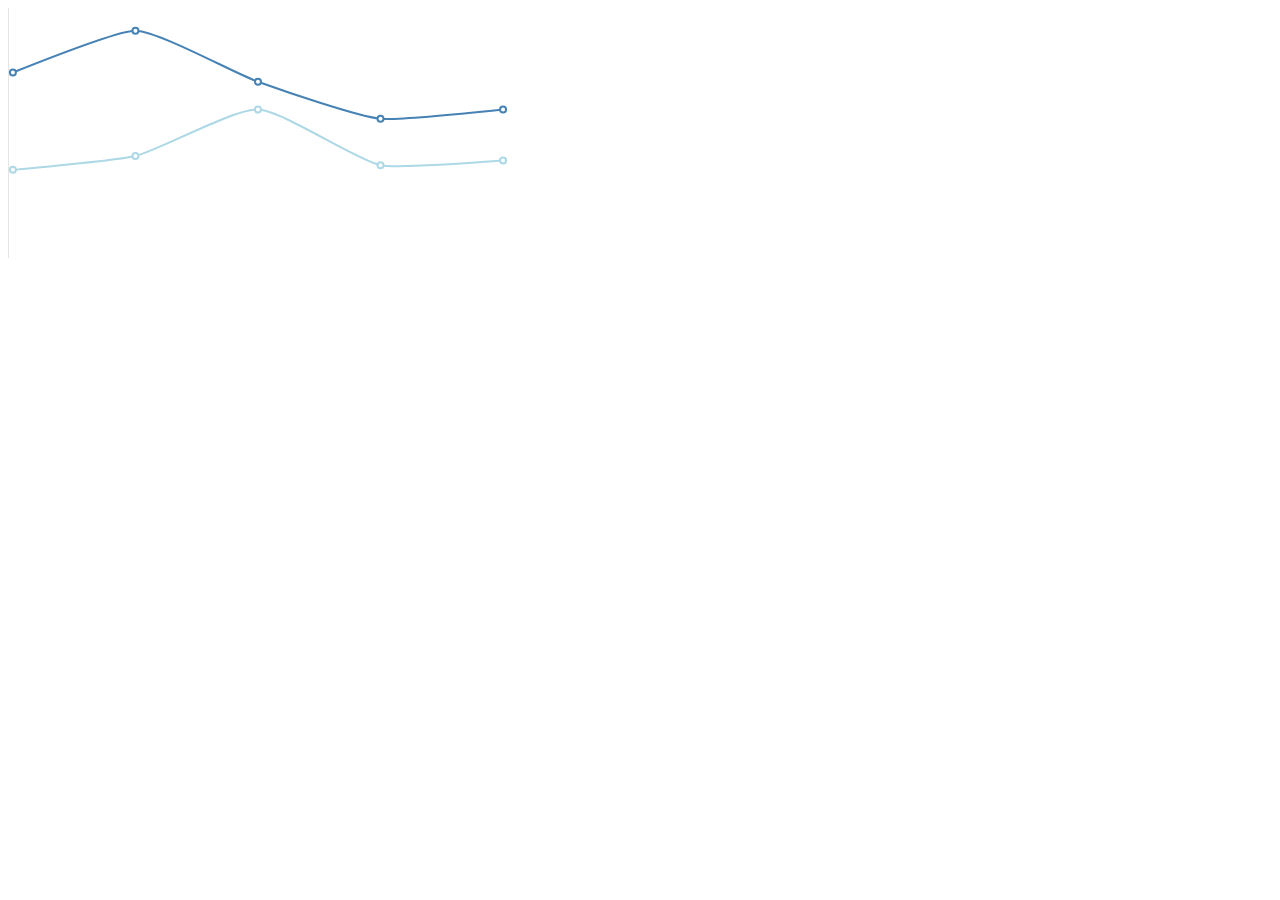
<file: linechart.html>
<!doctype html>
<link type="text/css" rel="stylesheet" href="assets/css/rickshaw.css">

<!--<script src="../vendor/d3.v3.js"></script>-->
<script type="text/javascript" src="assets/lib/d3.v3.min.js"></script>
<script src="assets/lib/rickshaw.js"></script>

<div id="chart"></div>

<script>

    var graph = new Rickshaw.Graph({
        width: 500,
        element: document.getElementById("chart"),
        renderer: 'lineplot',
        padding: {top: 0.1},
        series: [
            {
                data: [{x: 0, y: 40}, {x: 1, y: 49}, {x: 2, y: 38}, {x: 3, y: 30}, {x: 4, y: 32}],
                color: 'steelblue',
                name: "blue",
            }, {
                data: [{x: 0, y: 19}, {x: 1, y: 22}, {x: 2, y: 32}, {x: 3, y: 20}, {x: 4, y: 21}],
                color: 'lightblue',
                name: "light blue"
            }
        ]
    });

    var hover = new Rickshaw.Graph.HoverDetail({graph: graph});

    graph.render();

</script>
</file>
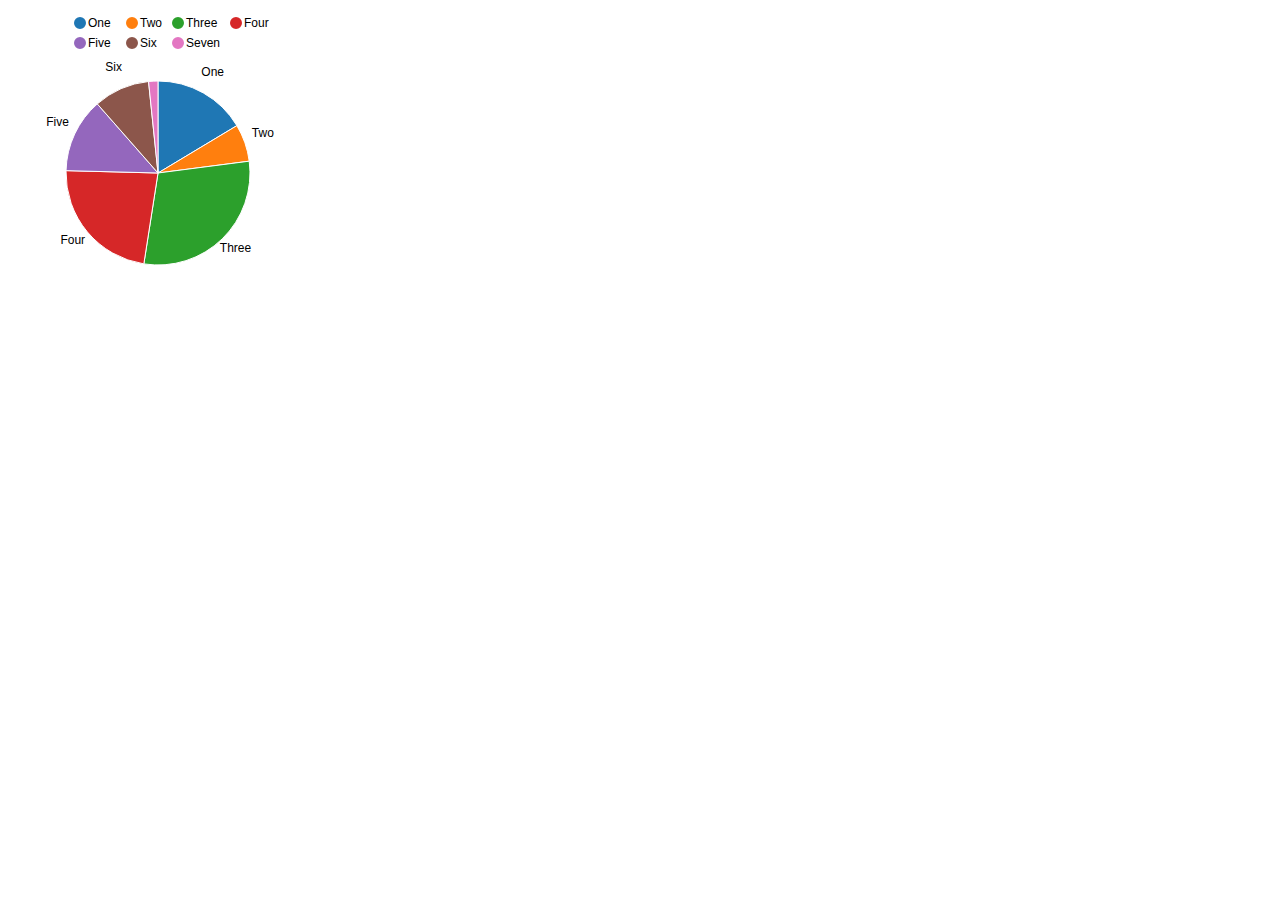
<file: pieChart.html>
<!DOCTYPE html>
<meta charset="utf-8">
<link href="assets/src/nv.d3.css" rel="stylesheet" type="text/css">
<style>

  body {
    overflow-y:scroll;
  }

  text {
    font: 12px sans-serif;
  }

  .mypiechart {
    width: 300px;
    border: 2px;
  }
</style>
<body class='with-3d-shadow with-transitions'>

  <svg id="test1" class="mypiechart"></svg>

  <script src="assets/lib/d3.v3.js"></script>
  <script src="assets/lib/nv.d3.js"></script>
  <script src="assets/src/models/legend.js"></script>
  <script src="assets/src/models/pie.js"></script>
  <script src="assets/src/models/pieChart.js"></script>
  <script src="assets/src/utils.js"></script>
  <script>

    var testdata = [
      {
        key: "One",
        y: 5
      },
      {
        key: "Two",
        y: 2
      },
      {
        key: "Three",
        y: 9
      },
      {
        key: "Four",
        y: 7
      },
      {
        key: "Five",
        y: 4
      },
      {
        key: "Six",
        y: 3
      },
      {
        key: "Seven",
        y: .5
      }
    ];


    nv.addGraph(function() {
      var width = 300,
              height = 300;

      var chart = nv.models.pieChart()
              .x(function(d) {
                return d.key
              })
              .y(function(d) {
                return d.y
              })
              .color(d3.scale.category10().range())
              .width(width)
              .height(height)
              //.showLabels(false);

      d3.select("#test1")
              .datum(testdata)
              .transition().duration(1200)
              .attr('width', width)
              .attr('height', height)
              //.showLabels(false)
              .call(chart);


      chart.dispatch.on('stateChange', function(e) {
        nv.log('New State:', JSON.stringify(e));
      });

      return chart;
    });


  </script>
</file>
<file: assets/css/rickshaw.css>
.rickshaw_graph .detail {
	pointer-events: none;
	position: absolute;
	top: 0;
	z-index: 2;
	background: rgba(0, 0, 0, 0.1);
	bottom: 0;
	width: 1px;
	transition: opacity 0.25s linear;
	-moz-transition: opacity 0.25s linear;
	-o-transition: opacity 0.25s linear;
	-webkit-transition: opacity 0.25s linear;
}
.rickshaw_graph .detail.inactive {
	opacity: 0;
}
.rickshaw_graph .detail .item.active {
	opacity: 1;
}
.rickshaw_graph .detail .x_label {
	font-family: Arial, sans-serif;
	border-radius: 3px;
	padding: 6px;
	opacity: 0.5;
	border: 1px solid #e0e0e0;
	font-size: 12px;
	position: absolute;
	background: white;
	white-space: nowrap;
        display: none;
}
.rickshaw_graph .detail .x_label.left {
	left: 0;
}
.rickshaw_graph .detail .x_label.right {
	right: 0;
}
.rickshaw_graph .detail .item {
	position: absolute;
	z-index: 2;
	border-radius: 3px;
	padding: 0.25em;
	font-size: 12px;
	font-family: Arial, sans-serif;
	opacity: 0;
	background: rgba(0, 0, 0, 0.4);
	color: white;
	border: 1px solid rgba(0, 0, 0, 0.4);
	margin-left: 1em;
	margin-right: 1em;
	margin-top: -1em;
	white-space: nowrap;
}
.rickshaw_graph .detail .item.left {
	left: 0;
}
.rickshaw_graph .detail .item.right {
	right: 0;
}
.rickshaw_graph .detail .item.active {
	opacity: 1;
	background: rgba(0, 0, 0, 0.8);
}
.rickshaw_graph .detail .item:after {
	position: absolute;
	display: block;
	width: 0;
	height: 0;

	content: "";

	border: 5px solid transparent;
}
.rickshaw_graph .detail .item.left:after {
	top: 1em;
	left: -5px;
	margin-top: -5px;
	border-right-color: rgba(0, 0, 0, 0.8);
	border-left-width: 0;
}
.rickshaw_graph .detail .item.right:after {
	top: 1em;
	right: -5px;
	margin-top: -5px;
	border-left-color: rgba(0, 0, 0, 0.8);
	border-right-width: 0;
}
.rickshaw_graph .detail .dot {
	width: 4px;
	height: 4px;
	margin-left: -2px;
	margin-top: -2px;
	border-radius: 5px;
	position: absolute;
	box-shadow: 0 0 2px rgba(0, 0, 0, 0.6);
	background: white;
	border-width: 2px;
	border-style: solid;
	display: none;
	background-clip: padding-box;
}
.rickshaw_graph .detail .dot.active {
	display: block;
}
/* graph */

.rickshaw_graph {
	position: relative;
}
.rickshaw_graph svg {
	display: block;	
	overflow: hidden;
}

/* ticks */

.rickshaw_graph .x_tick {
	position: absolute;
	top: 0;
	bottom: 0;
	width: 0px;
	border-left: 1px dotted rgba(0, 0, 0, 0.2);
	pointer-events: none;
}
.rickshaw_graph .x_tick .title {
	position: absolute;
	font-size: 12px;
	font-family: Arial, sans-serif;
	opacity: 0.5;
	white-space: nowrap;
	margin-left: 3px;
	bottom: 1px;
}

/* annotations */

.rickshaw_annotation_timeline {
	height: 1px;
	border-top: 1px solid #e0e0e0;
	margin-top: 10px;
	position: relative;
}
.rickshaw_annotation_timeline .annotation {
	position: absolute;
	height: 6px;
	width: 6px;
	margin-left: -2px;
	top: -3px;
	border-radius: 5px;
	background-color: rgba(0, 0, 0, 0.25);
}
.rickshaw_graph .annotation_line {
	position: absolute;
	top: 0;
	bottom: -6px;
	width: 0px;
	border-left: 2px solid rgba(0, 0, 0, 0.3);
	display: none;
}
.rickshaw_graph .annotation_line.active {
	display: block;
}

.rickshaw_graph .annotation_range {
        background: rgba(0, 0, 0, 0.1);
        display: none;
        position: absolute;
        top: 0;
        bottom: -6px;
}
.rickshaw_graph .annotation_range.active {
        display: block;
}
.rickshaw_graph .annotation_range.active.offscreen {
        display: none;
}

.rickshaw_annotation_timeline .annotation .content {
	background: white;
	color: black;
	opacity: 0.9;
	padding: 5px 5px;
	box-shadow: 0 0 2px rgba(0, 0, 0, 0.8);
	border-radius: 3px;
	position: relative;
	z-index: 20;
	font-size: 12px;
	padding: 6px 8px 8px;
	top: 18px;
	left: -11px;
	width: 160px;
	display: none;
	cursor: pointer;
}
.rickshaw_annotation_timeline .annotation .content:before {
	content: "\25b2";
	position: absolute;
	top: -11px;
	color: white;
	text-shadow: 0 -1px 1px rgba(0, 0, 0, 0.8);
}
.rickshaw_annotation_timeline .annotation.active,
.rickshaw_annotation_timeline .annotation:hover {
	background-color: rgba(0, 0, 0, 0.8);
	cursor: none;
}
.rickshaw_annotation_timeline .annotation .content:hover {
	z-index: 50;
}
.rickshaw_annotation_timeline .annotation.active .content {
	display: block;
}
.rickshaw_annotation_timeline .annotation:hover .content {
	display: block;
	z-index: 50;
}
.rickshaw_graph .y_axis,
.rickshaw_graph  .x_axis_d3 {
	fill: none;
}
.rickshaw_graph .y_ticks .tick,
.rickshaw_graph .x_ticks_d3 .tick {
	stroke: rgba(0, 0, 0, 0.16);
	stroke-width: 2px;
	shape-rendering: crisp-edges;
	pointer-events: none;
}
.rickshaw_graph .y_grid .tick,
.rickshaw_graph .x_grid_d3 .tick {
	z-index: -1;
	stroke: rgba(0, 0, 0, 0.20);
	stroke-width: 1px;
	stroke-dasharray: 1 1;
}
.rickshaw_graph .y_grid .tick[data-y-value="0"] {
	stroke-dasharray: 1 0;
}
.rickshaw_graph .y_grid path,
.rickshaw_graph .x_grid_d3 path  {
	fill: none;
	stroke: none;
}
.rickshaw_graph .y_ticks path,
.rickshaw_graph .x_ticks_d3 path {
	fill: none;
	stroke: #808080;
}
.rickshaw_graph .y_ticks text,
.rickshaw_graph .x_ticks_d3 text {
	opacity: 0.5;
	font-size: 12px;
	pointer-events: none;
}
.rickshaw_graph .x_tick.glow .title,
.rickshaw_graph .y_ticks.glow text {
	fill: black;
	color: black;
	text-shadow: 
		-1px 1px 0 rgba(255, 255, 255, 0.1),
		1px -1px 0 rgba(255, 255, 255, 0.1),
		1px 1px 0 rgba(255, 255, 255, 0.1),
		0px 1px 0 rgba(255, 255, 255, 0.1),
		0px -1px 0 rgba(255, 255, 255, 0.1),
		1px 0px 0 rgba(255, 255, 255, 0.1),
		-1px 0px 0 rgba(255, 255, 255, 0.1),
		-1px -1px 0 rgba(255, 255, 255, 0.1);
}
.rickshaw_graph .x_tick.inverse .title,
.rickshaw_graph .y_ticks.inverse text {
	fill: white;
	color: white;
	text-shadow: 
		-1px 1px 0 rgba(0, 0, 0, 0.8),
		1px -1px 0 rgba(0, 0, 0, 0.8),
		1px 1px 0 rgba(0, 0, 0, 0.8),
		0px 1px 0 rgba(0, 0, 0, 0.8),
		0px -1px 0 rgba(0, 0, 0, 0.8),
		1px 0px 0 rgba(0, 0, 0, 0.8),
		-1px 0px 0 rgba(0, 0, 0, 0.8),
		-1px -1px 0 rgba(0, 0, 0, 0.8);
}
.rickshaw_legend {
	font-family: Arial;
	font-size: 12px;
	color: white;
	background: #404040;
	display: inline-block;
	padding: 12px 5px; 
	border-radius: 2px;
	position: relative;
}
.rickshaw_legend:hover {
	z-index: 10;
}
.rickshaw_legend .swatch {
	width: 10px;
	height: 10px;
	border: 1px solid rgba(0, 0, 0, 0.2);
}
.rickshaw_legend .line {
	clear: both;
	line-height: 140%;
	padding-right: 15px;
}
.rickshaw_legend .line .swatch {
	display: inline-block;
	margin-right: 3px;
	border-radius: 2px;
}
.rickshaw_legend .label {
	margin: 0;
	white-space: nowrap;
	display: inline;
	font-size: inherit;
	background-color: transparent;
	color: inherit;
	font-weight: normal;
	line-height: normal;
	padding: 0px;
	text-shadow: none;
}
.rickshaw_legend .action:hover {
	opacity: 0.6;
}
.rickshaw_legend .action {
	margin-right: 0.2em;
	font-size: 10px;
	opacity: 0.2;
	cursor: pointer;
	font-size: 14px;
}
.rickshaw_legend .line.disabled {
	opacity: 0.4;
}
.rickshaw_legend ul {
	list-style-type: none;
	margin: 0;
	padding: 0;
	margin: 2px;
	cursor: pointer;
}
.rickshaw_legend li {
	padding: 0 0 0 2px;
	min-width: 80px;
	white-space: nowrap;
}
.rickshaw_legend li:hover {
	background: rgba(255, 255, 255, 0.08);
	border-radius: 3px;
}
.rickshaw_legend li:active {
	background: rgba(255, 255, 255, 0.2);
	border-radius: 3px;
}
</file>
<file: assets/src/nv.d3.css>
/********************
 * HTML CSS
 */


.chartWrap {
  margin: 0;
  padding: 0;
  overflow: hidden;
}

/********************
  Box shadow and border radius styling
*/
.nvtooltip.with-3d-shadow, .with-3d-shadow .nvtooltip {
  -moz-box-shadow: 0 5px 10px rgba(0,0,0,.2);
  -webkit-box-shadow: 0 5px 10px rgba(0,0,0,.2);
  box-shadow: 0 5px 10px rgba(0,0,0,.2);

  -webkit-border-radius: 6px;
  -moz-border-radius: 6px;
  border-radius: 6px;
}

/********************
 * TOOLTIP CSS
 */

.nvtooltip {
  position: absolute;
  background-color: rgba(255,255,255,1.0);
  padding: 1px;
  border: 1px solid rgba(0,0,0,.2);
  z-index: 10000;

  font-family: Arial;
  font-size: 13px;
  text-align: left;
  pointer-events: none;

  white-space: nowrap;

  -webkit-touch-callout: none;
  -webkit-user-select: none;
  -khtml-user-select: none;
  -moz-user-select: none;
  -ms-user-select: none;
  user-select: none;
}

/*Give tooltips that old fade in transition by
    putting a "with-transitions" class on the container div.
*/
.nvtooltip.with-transitions, .with-transitions .nvtooltip {
  transition: opacity 250ms linear;
  -moz-transition: opacity 250ms linear;
  -webkit-transition: opacity 250ms linear;

  transition-delay: 250ms;
  -moz-transition-delay: 250ms;
  -webkit-transition-delay: 250ms;
}

.nvtooltip.x-nvtooltip,
.nvtooltip.y-nvtooltip {
  padding: 8px;
}

.nvtooltip h3 {
  margin: 0;
  padding: 4px 14px;
  line-height: 18px;
  font-weight: normal;
  background-color: rgba(247,247,247,0.75);
  text-align: center;

  border-bottom: 1px solid #ebebeb;

  -webkit-border-radius: 5px 5px 0 0;
  -moz-border-radius: 5px 5px 0 0;
  border-radius: 5px 5px 0 0;
}

.nvtooltip p {
  margin: 0;
  padding: 5px 14px;
  text-align: center;
}

.nvtooltip span {
  display: inline-block;
  margin: 2px 0;
}

.nvtooltip table {
  margin: 6px;
  border-spacing:0;
}


.nvtooltip table td {
  padding: 2px 9px 2px 0;
  vertical-align: middle;
}

.nvtooltip table td.key {
  font-weight:normal;
}
.nvtooltip table td.value {
  text-align: right;
  font-weight: bold;
}

.nvtooltip table tr.highlight td {
  padding: 1px 9px 1px 0;
  border-bottom-style: solid;
  border-bottom-width: 1px;
  border-top-style: solid;
  border-top-width: 1px;
}

.nvtooltip table td.legend-color-guide div {
  width: 8px;
  height: 8px;
  vertical-align: middle;
}

.nvtooltip .footer {
  padding: 3px;
  text-align: center;
}


.nvtooltip-pending-removal {
  position: absolute;
  pointer-events: none;
}


/********************
 * SVG CSS
 */


svg {
  -webkit-touch-callout: none;
  -webkit-user-select: none;
  -khtml-user-select: none;
  -moz-user-select: none;
  -ms-user-select: none;
  user-select: none;
  /* Trying to get SVG to act like a greedy block in all browsers */
  display: block;
  width:100%;
  height:100%;
}


svg text {
  font: normal 12px Arial;
}

svg .title {
 font: bold 14px Arial;
}

.nvd3 .nv-background {
  fill: white;
  fill-opacity: 0;
  /*
  pointer-events: none;
  */
}

.nvd3.nv-noData {
  font-size: 18px;
  font-weight: bold;
}


/**********
*  Brush
*/

.nv-brush .extent {
  fill-opacity: .125;
  shape-rendering: crispEdges;
}



/**********
*  Legend
*/

.nvd3 .nv-legend .nv-series {
  cursor: pointer;
}

.nvd3 .nv-legend .disabled circle {
  fill-opacity: 0;
}



/**********
*  Axes
*/
.nvd3 .nv-axis {
  pointer-events:none;
}

.nvd3 .nv-axis path {
  fill: none;
  stroke: #000;
  stroke-opacity: .75;
  shape-rendering: crispEdges;
}

.nvd3 .nv-axis path.domain {
  stroke-opacity: .75;
}

.nvd3 .nv-axis.nv-x path.domain {
  stroke-opacity: 0;
}

.nvd3 .nv-axis line {
  fill: none;
  stroke: #e5e5e5;
  shape-rendering: crispEdges;
}

.nvd3 .nv-axis .zero line,
/*this selector may not be necessary*/ .nvd3 .nv-axis line.zero {
  stroke-opacity: .75;
}

.nvd3 .nv-axis .nv-axisMaxMin text {
  font-weight: bold;
}

.nvd3 .x  .nv-axis .nv-axisMaxMin text,
.nvd3 .x2 .nv-axis .nv-axisMaxMin text,
.nvd3 .x3 .nv-axis .nv-axisMaxMin text {
  text-anchor: middle
}



/**********
*  Brush
*/

.nv-brush .resize path {
  fill: #eee;
  stroke: #666;
}



/**********
*  Bars
*/

.nvd3 .nv-bars .negative rect {
    zfill: brown;
}

.nvd3 .nv-bars rect {
  zfill: steelblue;
  fill-opacity: .75;

  transition: fill-opacity 250ms linear;
  -moz-transition: fill-opacity 250ms linear;
  -webkit-transition: fill-opacity 250ms linear;
}

.nvd3 .nv-bars rect.hover {
  fill-opacity: 1;
}

.nvd3 .nv-bars .hover rect {
  fill: lightblue;
}

.nvd3 .nv-bars text {
  fill: rgba(0,0,0,0);
}

.nvd3 .nv-bars .hover text {
  fill: rgba(0,0,0,1);
}


/**********
*  Bars
*/

.nvd3 .nv-multibar .nv-groups rect,
.nvd3 .nv-multibarHorizontal .nv-groups rect,
.nvd3 .nv-discretebar .nv-groups rect {
  stroke-opacity: 0;

  transition: fill-opacity 250ms linear;
  -moz-transition: fill-opacity 250ms linear;
  -webkit-transition: fill-opacity 250ms linear;
}

.nvd3 .nv-multibar .nv-groups rect:hover,
.nvd3 .nv-multibarHorizontal .nv-groups rect:hover,
.nvd3 .nv-discretebar .nv-groups rect:hover {
  fill-opacity: 1;
}

.nvd3 .nv-discretebar .nv-groups text,
.nvd3 .nv-multibarHorizontal .nv-groups text {
  font-weight: bold;
  fill: rgba(0,0,0,1);
  stroke: rgba(0,0,0,0);
}

/***********
*  Pie Chart
*/

.nvd3.nv-pie path {
  stroke-opacity: 0;
  transition: fill-opacity 250ms linear, stroke-width 250ms linear, stroke-opacity 250ms linear;
  -moz-transition: fill-opacity 250ms linear, stroke-width 250ms linear, stroke-opacity 250ms linear;
  -webkit-transition: fill-opacity 250ms linear, stroke-width 250ms linear, stroke-opacity 250ms linear;

}

.nvd3.nv-pie .nv-slice text {
  stroke: #000;
  stroke-width: 0;
}

.nvd3.nv-pie path {
  stroke: #fff;
  stroke-width: 1px;
  stroke-opacity: 1;
}

.nvd3.nv-pie .hover path {
  fill-opacity: .7;
}
.nvd3.nv-pie .nv-label {
  pointer-events: none;
}
.nvd3.nv-pie .nv-label rect {
  fill-opacity: 0;
  stroke-opacity: 0;
}

/**********
* Lines
*/

.nvd3 .nv-groups path.nv-line {
  fill: none;
  stroke-width: 1.5px;
  /*
  stroke-linecap: round;
  shape-rendering: geometricPrecision;

  transition: stroke-width 250ms linear;
  -moz-transition: stroke-width 250ms linear;
  -webkit-transition: stroke-width 250ms linear;

  transition-delay: 250ms
  -moz-transition-delay: 250ms;
  -webkit-transition-delay: 250ms;
  */
}

.nvd3 .nv-groups path.nv-line.nv-thin-line {
  stroke-width: 1px;
}


.nvd3 .nv-groups path.nv-area {
  stroke: none;
  /*
  stroke-linecap: round;
  shape-rendering: geometricPrecision;

  stroke-width: 2.5px;
  transition: stroke-width 250ms linear;
  -moz-transition: stroke-width 250ms linear;
  -webkit-transition: stroke-width 250ms linear;

  transition-delay: 250ms
  -moz-transition-delay: 250ms;
  -webkit-transition-delay: 250ms;
  */
}

.nvd3 .nv-line.hover path {
  stroke-width: 6px;
}

/*
.nvd3.scatter .groups .point {
  fill-opacity: 0.1;
  stroke-opacity: 0.1;
}
  */

.nvd3.nv-line .nvd3.nv-scatter .nv-groups .nv-point {
  fill-opacity: 0;
  stroke-opacity: 0;
}

.nvd3.nv-scatter.nv-single-point .nv-groups .nv-point {
  fill-opacity: .5 !important;
  stroke-opacity: .5 !important;
}


.with-transitions .nvd3 .nv-groups .nv-point {
  transition: stroke-width 250ms linear, stroke-opacity 250ms linear;
  -moz-transition: stroke-width 250ms linear, stroke-opacity 250ms linear;
  -webkit-transition: stroke-width 250ms linear, stroke-opacity 250ms linear;

}

.nvd3.nv-scatter .nv-groups .nv-point.hover,
.nvd3 .nv-groups .nv-point.hover {
  stroke-width: 7px;
  fill-opacity: .95 !important;
  stroke-opacity: .95 !important;
}


.nvd3 .nv-point-paths path {
  stroke: #aaa;
  stroke-opacity: 0;
  fill: #eee;
  fill-opacity: 0;
}



.nvd3 .nv-indexLine {
  cursor: ew-resize;
}


/**********
* Distribution
*/

.nvd3 .nv-distribution {
  pointer-events: none;
}



/**********
*  Scatter
*/

/* **Attempting to remove this for useVoronoi(false), need to see if it's required anywhere
.nvd3 .nv-groups .nv-point {
  pointer-events: none;
}
*/

.nvd3 .nv-groups .nv-point.hover {
  stroke-width: 20px;
  stroke-opacity: .5;
}

.nvd3 .nv-scatter .nv-point.hover {
  fill-opacity: 1;
}

/*
.nv-group.hover .nv-point {
  fill-opacity: 1;
}
*/


/**********
*  Stacked Area
*/

.nvd3.nv-stackedarea path.nv-area {
  fill-opacity: .7;
  /*
  stroke-opacity: .65;
  fill-opacity: 1;
  */
  stroke-opacity: 0;

  transition: fill-opacity 250ms linear, stroke-opacity 250ms linear;
  -moz-transition: fill-opacity 250ms linear, stroke-opacity 250ms linear;
  -webkit-transition: fill-opacity 250ms linear, stroke-opacity 250ms linear;

  /*
  transition-delay: 500ms;
  -moz-transition-delay: 500ms;
  -webkit-transition-delay: 500ms;
  */

}

.nvd3.nv-stackedarea path.nv-area.hover {
  fill-opacity: .9;
  /*
  stroke-opacity: .85;
  */
}
/*
.d3stackedarea .groups path {
  stroke-opacity: 0;
}
  */



.nvd3.nv-stackedarea .nv-groups .nv-point {
  stroke-opacity: 0;
  fill-opacity: 0;
}

/*
.nvd3.nv-stackedarea .nv-groups .nv-point.hover {
  stroke-width: 20px;
  stroke-opacity: .75;
  fill-opacity: 1;
}*/



/**********
*  Line Plus Bar
*/

.nvd3.nv-linePlusBar .nv-bar rect {
  fill-opacity: .75;
}

.nvd3.nv-linePlusBar .nv-bar rect:hover {
  fill-opacity: 1;
}


/**********
*  Bullet
*/

.nvd3.nv-bullet { font: 10px sans-serif; }
.nvd3.nv-bullet .nv-measure { fill-opacity: .8; }
.nvd3.nv-bullet .nv-measure:hover { fill-opacity: 1; }
.nvd3.nv-bullet .nv-marker { stroke: #000; stroke-width: 2px; }
.nvd3.nv-bullet .nv-markerTriangle { stroke: #000; fill: #fff; stroke-width: 1.5px; }
.nvd3.nv-bullet .nv-tick line { stroke: #666; stroke-width: .5px; }
.nvd3.nv-bullet .nv-range.nv-s0 { fill: #eee; }
.nvd3.nv-bullet .nv-range.nv-s1 { fill: #ddd; }
.nvd3.nv-bullet .nv-range.nv-s2 { fill: #ccc; }
.nvd3.nv-bullet .nv-title { font-size: 14px; font-weight: bold; }
.nvd3.nv-bullet .nv-subtitle { fill: #999; }


.nvd3.nv-bullet .nv-range {
  fill: #bababa;
  fill-opacity: .4;
}
.nvd3.nv-bullet .nv-range:hover {
  fill-opacity: .7;
}



/**********
* Sparkline
*/

.nvd3.nv-sparkline path {
  fill: none;
}

.nvd3.nv-sparklineplus g.nv-hoverValue {
  pointer-events: none;
}

.nvd3.nv-sparklineplus .nv-hoverValue line {
  stroke: #333;
  stroke-width: 1.5px;
 }

.nvd3.nv-sparklineplus,
.nvd3.nv-sparklineplus g {
  pointer-events: all;
}

.nvd3 .nv-hoverArea {
  fill-opacity: 0;
  stroke-opacity: 0;
}

.nvd3.nv-sparklineplus .nv-xValue,
.nvd3.nv-sparklineplus .nv-yValue {
  /*
  stroke: #666;
  */
  stroke-width: 0;
  font-size: .9em;
  font-weight: normal;
}

.nvd3.nv-sparklineplus .nv-yValue {
  stroke: #f66;
}

.nvd3.nv-sparklineplus .nv-maxValue {
  stroke: #2ca02c;
  fill: #2ca02c;
}

.nvd3.nv-sparklineplus .nv-minValue {
  stroke: #d62728;
  fill: #d62728;
}

.nvd3.nv-sparklineplus .nv-currentValue {
  /*
  stroke: #444;
  fill: #000;
  */
  font-weight: bold;
  font-size: 1.1em;
}

/**********
* historical stock
*/

.nvd3.nv-ohlcBar .nv-ticks .nv-tick {
  stroke-width: 2px;
}

.nvd3.nv-ohlcBar .nv-ticks .nv-tick.hover {
  stroke-width: 4px;
}

.nvd3.nv-ohlcBar .nv-ticks .nv-tick.positive {
 stroke: #2ca02c;
}

.nvd3.nv-ohlcBar .nv-ticks .nv-tick.negative {
 stroke: #d62728;
}

.nvd3.nv-historicalStockChart .nv-axis .nv-axislabel {
  font-weight: bold;
}

.nvd3.nv-historicalStockChart .nv-dragTarget {
  fill-opacity: 0;
  stroke: none;
  cursor: move;
}

.nvd3 .nv-brush .extent {
  /*
  cursor: ew-resize !important;
  */
  fill-opacity: 0 !important;
}

.nvd3 .nv-brushBackground rect {
  stroke: #000;
  stroke-width: .4;
  fill: #fff;
  fill-opacity: .7;
}



/**********
* Indented Tree
*/


/**
 * TODO: the following 3 selectors are based on classes used in the example.  I should either make them standard and leave them here, or move to a CSS file not included in the library
 */
.nvd3.nv-indentedtree .name {
  margin-left: 5px;
}

.nvd3.nv-indentedtree .clickable {
  color: #08C;
  cursor: pointer;
}

.nvd3.nv-indentedtree span.clickable:hover {
  color: #005580;
  text-decoration: underline;
}


.nvd3.nv-indentedtree .nv-childrenCount {
  display: inline-block;
  margin-left: 5px;
}

.nvd3.nv-indentedtree .nv-treeicon {
  cursor: pointer;
  /*
  cursor: n-resize;
  */
}

.nvd3.nv-indentedtree .nv-treeicon.nv-folded {
  cursor: pointer;
  /*
  cursor: s-resize;
  */
}

/**********
* Parallel Coordinates
*/

.nvd3 .background path {
  fill: none;
  stroke: #ccc;
  stroke-opacity: .4;
  shape-rendering: crispEdges;
}

.nvd3 .foreground path {
  fill: none;
  stroke: steelblue;
  stroke-opacity: .7;
}

.nvd3 .brush .extent {
  fill-opacity: .3;
  stroke: #fff;
  shape-rendering: crispEdges;
}

.nvd3 .axis line, .axis path {
  fill: none;
  stroke: #000;
  shape-rendering: crispEdges;
}

.nvd3 .axis text {
  text-shadow: 0 1px 0 #fff;
}

/****
Interactive Layer
*/
.nvd3 .nv-interactiveGuideLine {
  pointer-events:none;
}
.nvd3 line.nv-guideline {
  stroke: #ccc;
}
</file>
